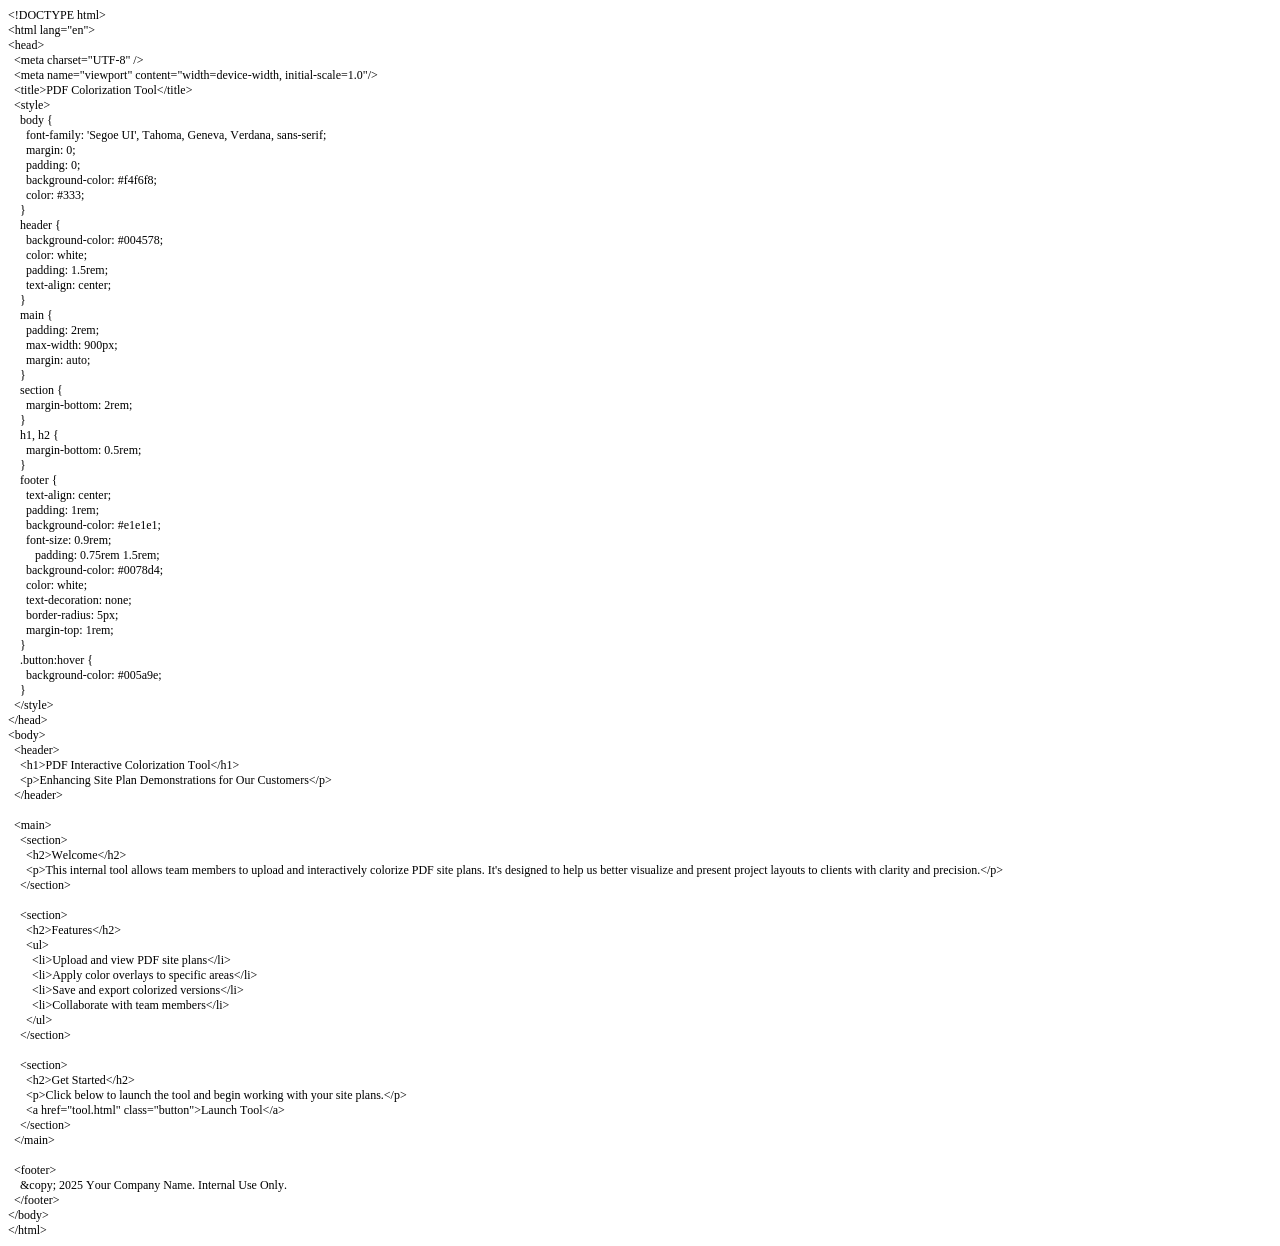
<file: DRBHome_Index.html>
<!DOCTYPE html PUBLIC "-//W3C//DTD HTML 4.01//EN" "http://www.w3.org/TR/html4/strict.dtd">
<html>
<head>
  <meta http-equiv="Content-Type" content="text/html; charset=utf-8">
  <meta http-equiv="Content-Style-Type" content="text/css">
  <title></title>
  <meta name="Generator" content="Cocoa HTML Writer">
  <meta name="CocoaVersion" content="2487.7">
  <style type="text/css">
    p.p1 {margin: 0.0px 0.0px 0.0px 0.0px; font: 12.0px Times; -webkit-text-stroke: #000000}
    p.p2 {margin: 0.0px 0.0px 0.0px 0.0px; font: 12.0px Times; -webkit-text-stroke: #000000; min-height: 14.0px}
    span.s1 {font-kerning: none}
  </style>
</head>
<body>
<p class="p1"><span class="s1">&lt;!DOCTYPE html&gt;</span></p>
<p class="p1"><span class="s1">&lt;html lang="en"&gt;</span></p>
<p class="p1"><span class="s1">&lt;head&gt;</span></p>
<p class="p1"><span class="s1">  &lt;meta charset="UTF-8" /&gt;</span></p>
<p class="p1"><span class="s1">  &lt;meta name="viewport" content="width=device-width, initial-scale=1.0"/&gt;</span></p>
<p class="p1"><span class="s1">  &lt;title&gt;PDF Colorization Tool&lt;/title&gt;</span></p>
<p class="p1"><span class="s1">  &lt;style&gt;</span></p>
<p class="p1"><span class="s1">    body {</span></p>
<p class="p1"><span class="s1">      font-family: 'Segoe UI', Tahoma, Geneva, Verdana, sans-serif;</span></p>
<p class="p1"><span class="s1">      margin: 0;</span></p>
<p class="p1"><span class="s1">      padding: 0;</span></p>
<p class="p1"><span class="s1">      background-color: #f4f6f8;</span></p>
<p class="p1"><span class="s1">      color: #333;</span></p>
<p class="p1"><span class="s1">    }</span></p>
<p class="p1"><span class="s1">    header {</span></p>
<p class="p1"><span class="s1">      background-color: #004578;</span></p>
<p class="p1"><span class="s1">      color: white;</span></p>
<p class="p1"><span class="s1">      padding: 1.5rem;</span></p>
<p class="p1"><span class="s1">      text-align: center;</span></p>
<p class="p1"><span class="s1">    }</span></p>
<p class="p1"><span class="s1">    main {</span></p>
<p class="p1"><span class="s1">      padding: 2rem;</span></p>
<p class="p1"><span class="s1">      max-width: 900px;</span></p>
<p class="p1"><span class="s1">      margin: auto;</span></p>
<p class="p1"><span class="s1">    }</span></p>
<p class="p1"><span class="s1">    section {</span></p>
<p class="p1"><span class="s1">      margin-bottom: 2rem;</span></p>
<p class="p1"><span class="s1">    }</span></p>
<p class="p1"><span class="s1">    h1, h2 {</span></p>
<p class="p1"><span class="s1">      margin-bottom: 0.5rem;</span></p>
<p class="p1"><span class="s1">    }</span></p>
<p class="p1"><span class="s1">    footer {</span></p>
<p class="p1"><span class="s1">      text-align: center;</span></p>
<p class="p1"><span class="s1">      padding: 1rem;</span></p>
<p class="p1"><span class="s1">      background-color: #e1e1e1;</span></p>
<p class="p1"><span class="s1">      font-size: 0.9rem;</span></p>
<p class="p1"><span class="s1">         padding: 0.75rem 1.5rem;</span></p>
<p class="p1"><span class="s1">      background-color: #0078d4;</span></p>
<p class="p1"><span class="s1">      color: white;</span></p>
<p class="p1"><span class="s1">      text-decoration: none;</span></p>
<p class="p1"><span class="s1">      border-radius: 5px;</span></p>
<p class="p1"><span class="s1">      margin-top: 1rem;</span></p>
<p class="p1"><span class="s1">    }</span></p>
<p class="p1"><span class="s1">    .button:hover {</span></p>
<p class="p1"><span class="s1">      background-color: #005a9e;</span></p>
<p class="p1"><span class="s1">    }</span></p>
<p class="p1"><span class="s1">  &lt;/style&gt;</span></p>
<p class="p1"><span class="s1">&lt;/head&gt;</span></p>
<p class="p1"><span class="s1">&lt;body&gt;</span></p>
<p class="p1"><span class="s1">  &lt;header&gt;</span></p>
<p class="p1"><span class="s1">    &lt;h1&gt;PDF Interactive Colorization Tool&lt;/h1&gt;</span></p>
<p class="p1"><span class="s1">    &lt;p&gt;Enhancing Site Plan Demonstrations for Our Customers&lt;/p&gt;</span></p>
<p class="p1"><span class="s1">  &lt;/header&gt;</span></p>
<p class="p2"><span class="s1"></span><br></p>
<p class="p1"><span class="s1">  &lt;main&gt;</span></p>
<p class="p1"><span class="s1">    &lt;section&gt;</span></p>
<p class="p1"><span class="s1">      &lt;h2&gt;Welcome&lt;/h2&gt;</span></p>
<p class="p1"><span class="s1">      &lt;p&gt;This internal tool allows team members to upload and interactively colorize PDF site plans. It's designed to help us better visualize and present project layouts to clients with clarity and precision.&lt;/p&gt;</span></p>
<p class="p1"><span class="s1">    &lt;/section&gt;</span></p>
<p class="p2"><span class="s1"></span><br></p>
<p class="p1"><span class="s1">    &lt;section&gt;</span></p>
<p class="p1"><span class="s1">      &lt;h2&gt;Features&lt;/h2&gt;</span></p>
<p class="p1"><span class="s1">      &lt;ul&gt;</span></p>
<p class="p1"><span class="s1">        &lt;li&gt;Upload and view PDF site plans&lt;/li&gt;</span></p>
<p class="p1"><span class="s1">        &lt;li&gt;Apply color overlays to specific areas&lt;/li&gt;</span></p>
<p class="p1"><span class="s1">        &lt;li&gt;Save and export colorized versions&lt;/li&gt;</span></p>
<p class="p1"><span class="s1">        &lt;li&gt;Collaborate with team members&lt;/li&gt;</span></p>
<p class="p1"><span class="s1">      &lt;/ul&gt;</span></p>
<p class="p1"><span class="s1">    &lt;/section&gt;</span></p>
<p class="p2"><span class="s1"></span><br></p>
<p class="p1"><span class="s1">    &lt;section&gt;</span></p>
<p class="p1"><span class="s1">      &lt;h2&gt;Get Started&lt;/h2&gt;</span></p>
<p class="p1"><span class="s1">      &lt;p&gt;Click below to launch the tool and begin working with your site plans.&lt;/p&gt;</span></p>
<p class="p1"><span class="s1">      &lt;a href="tool.html" class="button"&gt;Launch Tool&lt;/a&gt;</span></p>
<p class="p1"><span class="s1">    &lt;/section&gt;</span></p>
<p class="p1"><span class="s1">  &lt;/main&gt;</span></p>
<p class="p2"><span class="s1"></span><br></p>
<p class="p1"><span class="s1">  &lt;footer&gt;</span></p>
<p class="p1"><span class="s1">    &amp;copy; 2025 Your Company Name. Internal Use Only.</span></p>
<p class="p1"><span class="s1">  &lt;/footer&gt;</span></p>
<p class="p1"><span class="s1">&lt;/body&gt;</span></p>
<p class="p1"><span class="s1">&lt;/html&gt;</span></p>
</body>
</html>
</file>
